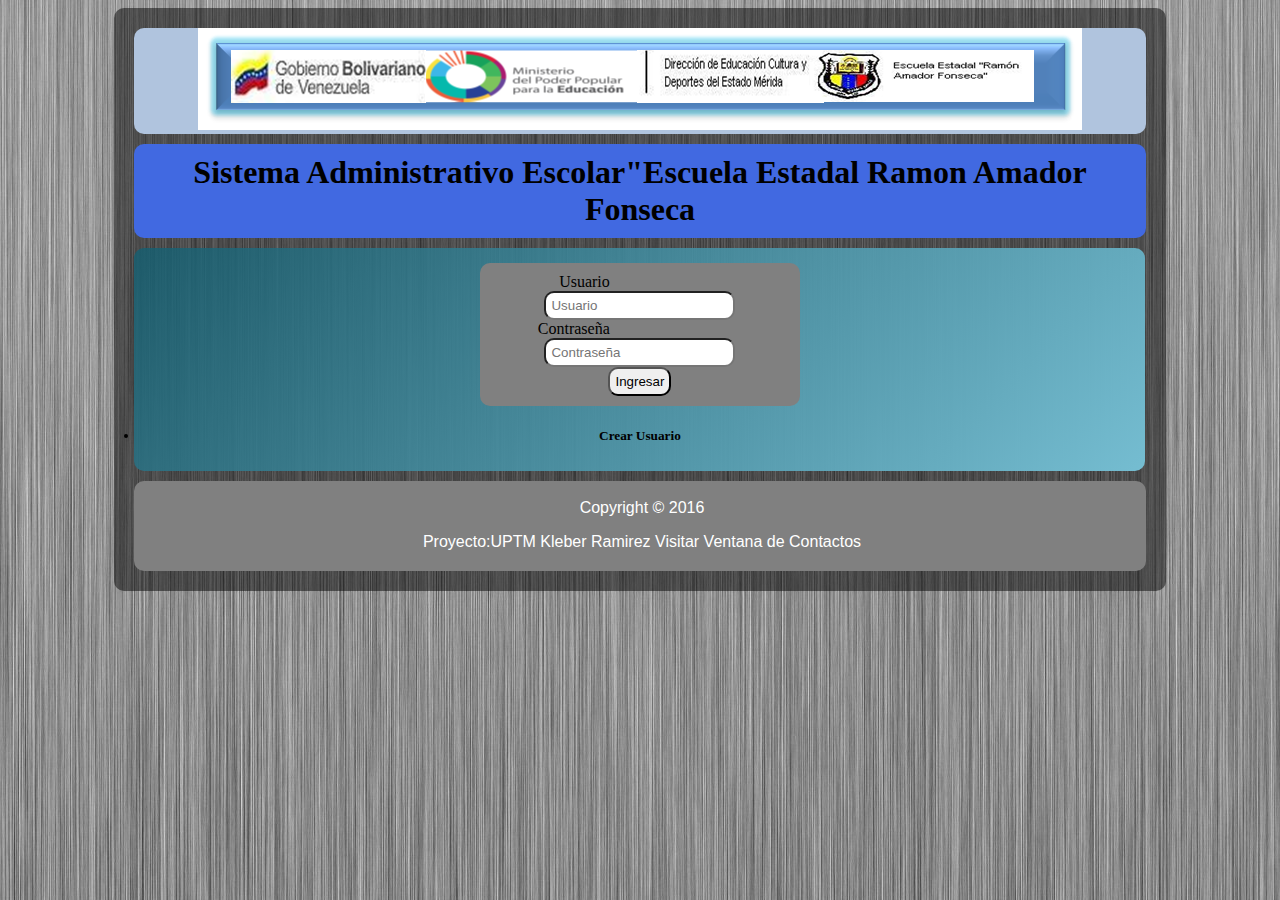
<file: login.html>
<!DOCTYPE html>
<html>
<head>
   <title>E.E "Ramon Amador Fonseca"</title>
<meta charset="utf-8">
<link rel="stylesheet" type"text/css" href="./css/style.css">
<link rel="stylesheet" type"text/css" href="./css/form.css">
 

</head>
<body>
<div id="container">

<header id="cabecera">


      <img src="imagen/2.png"></a>
      

</header>

<header><h1>Sistema Administrativo Escolar"Escuela Estadal Ramon Amador Fonseca</h1></header>


<section id="login">
<div id="login2">
  
   <div>
   
   <form action="index.html" method="POST">
   
   <label>Usuario</label>
   <input type="text" value="" name="" placeholder="Usuario">
   </div>
   <div>
   <label>Contraseña</label>
   <input type="text" value="" name="" placeholder="Contraseña">
   </div>
	<input type="submit" value="Ingresar">

   </form>


</div>


<h5>

<a href="usernew.html"><li>Crear Usuario</li></a>

</h5>
</section>

<footer class="footer">
   <div class="container">


      <p>Copyright &copy; 2016 </p>
      <p>Proyecto:UPTM Kleber Ramirez
      Visitar Ventana de Contactos</p>


</div>


</footer>

</div>

</body>
</html>
</file>
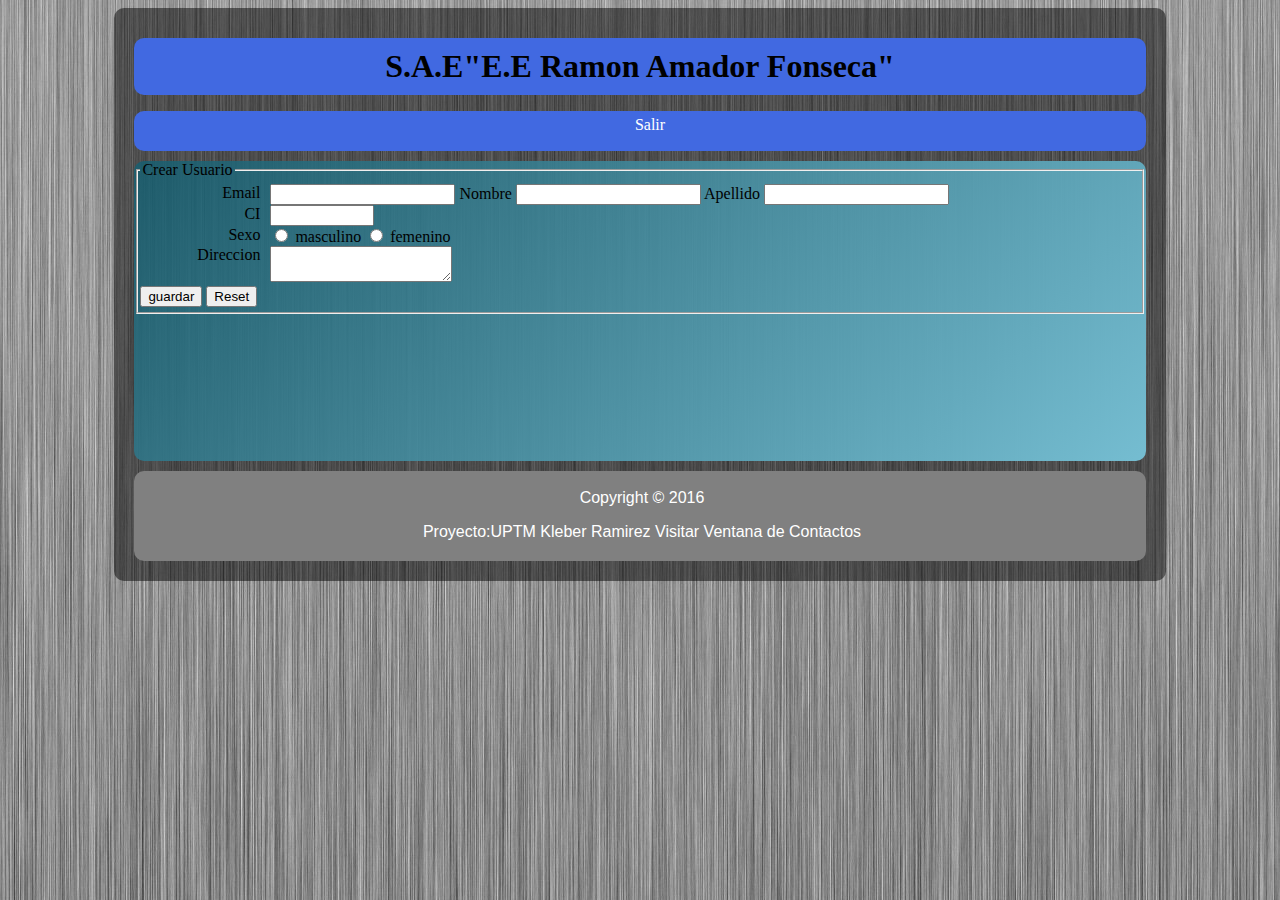
<file: usernew.html>
<!DOCTYPE html>
<html>
<body background="../fondo2.jpg">
<head>
   <title>E.E "Ramon Amador Fonseca"</title>
<meta charset="utf-8">
<link rel="stylesheet" type"text/css" href="css/style.css">

 

</head>
<body>
<div id="container">
<header><h1>S.A.E"E.E Ramon Amador Fonseca"</h1></header>
<nav>
	<ul>
	
		<a href="login.html"><li>Salir</li></a>
	</ul>
</nav>
<section id="sec3">
<form action="html/usuario/usuario.html" method="POST">
					<fieldset>
						<legend>Crear Usuario</legend>
						<div>
							<label class="label"for="name">Email</label>
						</div>
						<div>	
							<input id="name" type="email" name="name" value="">
							<label for="name">Nombre</label>
							<input id="name" type="text" name="name" value="">
							<label for="name">Apellido</label>
							<input id="name" type="text" name="name" value="">
						</div>	
					
						<div>
							<label class="label"for="ci">CI</label>
							<input id="ci" type="number" min="1000000" max="30000000" name="" value="" required>
						</div>
						<div>
							<label class="label">Sexo</label>

							<input id="m" type="radio" name="sex" value="1">
							<label for="m">masculino</label>

							<input id="f" type="radio" name="sex" value="2">
							<label for="f">femenino</label>
						</div>
						
						
						<div>
							<label class="label" for="address">Direccion</label>
							<textarea id="address" name="address"></textarea>
						</div>
						<input type="submit" value="guardar">
						<input type="reset">
					</fieldset>
				</form></section>
<footer class="footer">
   <div class="container">


      <p>Copyright &copy; 2016 </p>
      <p>Proyecto:UPTM Kleber Ramirez
      Visitar Ventana de Contactos</p>


</div>
</footer>

</div>

</body>
</html>
</file>
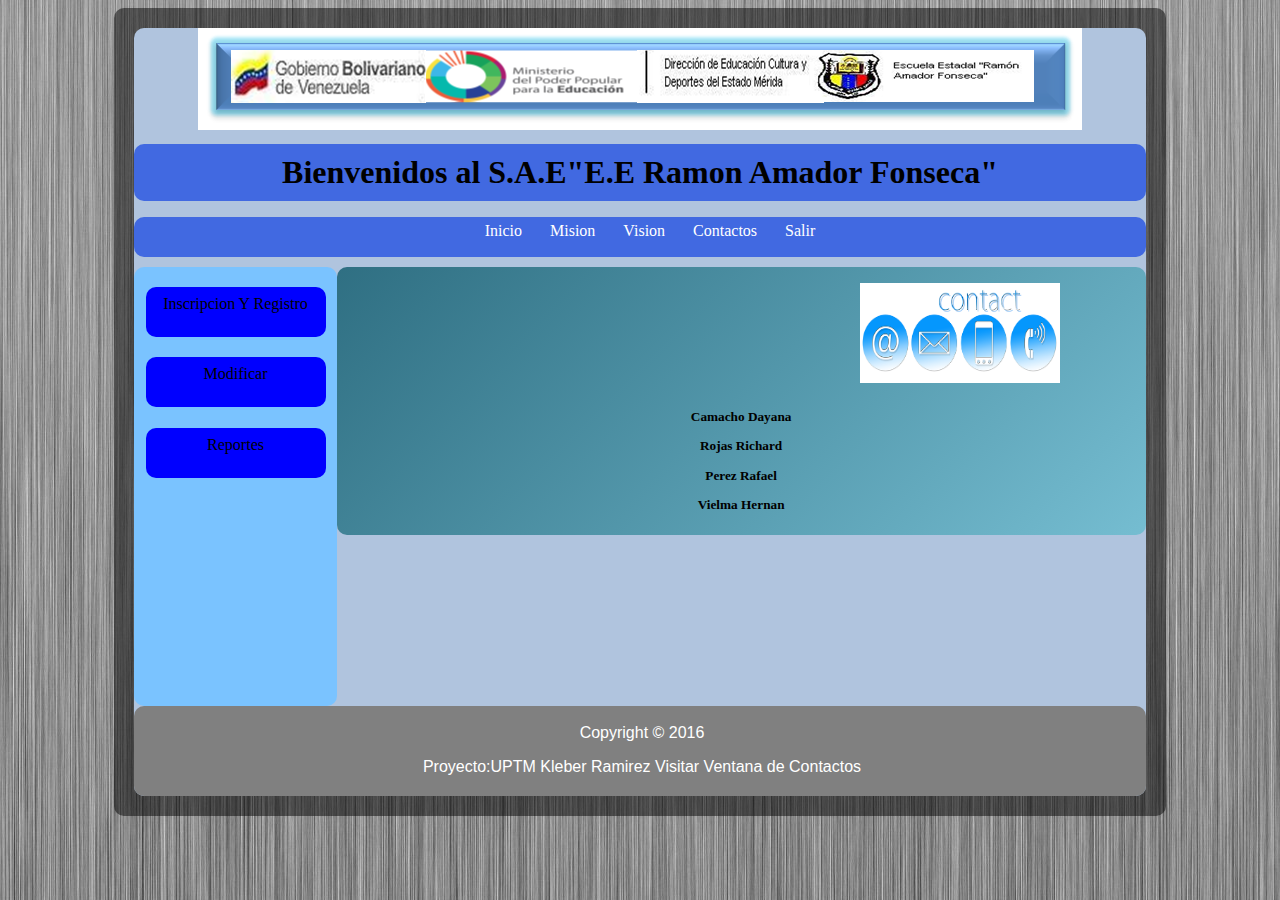
<file: html/contactos.html>
<!DOCTYPE html>
<html>
<body background="../fondo2.jpg">
<head>
<title>E.E "Ramon Amador Fonseca"</title>
<meta charset="utf-8">
<link rel="stylesheet" type"text/css" href="../css/style.css">

 

</head>
<body>
<div id="container">
<header id="cabecera">
   
      
      <img src="../imagen/2.png"></a>
      
<header><h1>Bienvenidos al S.A.E"E.E Ramon Amador Fonseca"</h1></header>
<nav>
    
	<ul>
		<a href="../index.html"><li>Inicio</li></a>
		<a href="mision.html"><li>Mision</li></a>
      <a href="vision.html"><li>Vision</li></a>
		<a href="contactos.html"><li>Contactos</li></a>
		<a href="../login.html"><li>Salir</li></a>
	</ul>
</nav>
<aside>

<nav id="nav2">
      <li class="parent"><a href="#">Inscripcion Y Registro</a>
         <ul>
            <a href="#"><li>Alumnos</li></a>
            <a href="#"><li>Profesores</li></a>                                  
         
         </ul>
      </li>
</nav>
   <nav id="nav2">
     <li class="parent"><a href="#">Modificar</a>
         <ul>
         <a href="usuario/modificar-alum.html"><li>Alumnos</li></a>
            <a href="#"><li>Profesores</li></a>                                  
         
         </ul>
      </li>

    </nav>

<nav id="nav2">
      <li class="parent"><a href="usuario/reportes.html">Reportes</a>
         
      </li>

    </nav>

</aside>
<section>
      <figure>
            <img src="../imagen/datos-de-contacto-del-periodista.png">
      </figure>   
       

      <h5>
      <p>Camacho Dayana</p>
      <p>Rojas Richard</p>
      <p>Perez Rafael</p>
      <p>Vielma Hernan<p>
      
      </h5>
   </section>

<footer class="footer">
   <div class="container">


      <p>Copyright &copy; 2016 </p>
      <p>Proyecto:UPTM Kleber Ramirez
      Visitar Ventana de Contactos</p>


</div>

</div>

</body>
</html>
</file>
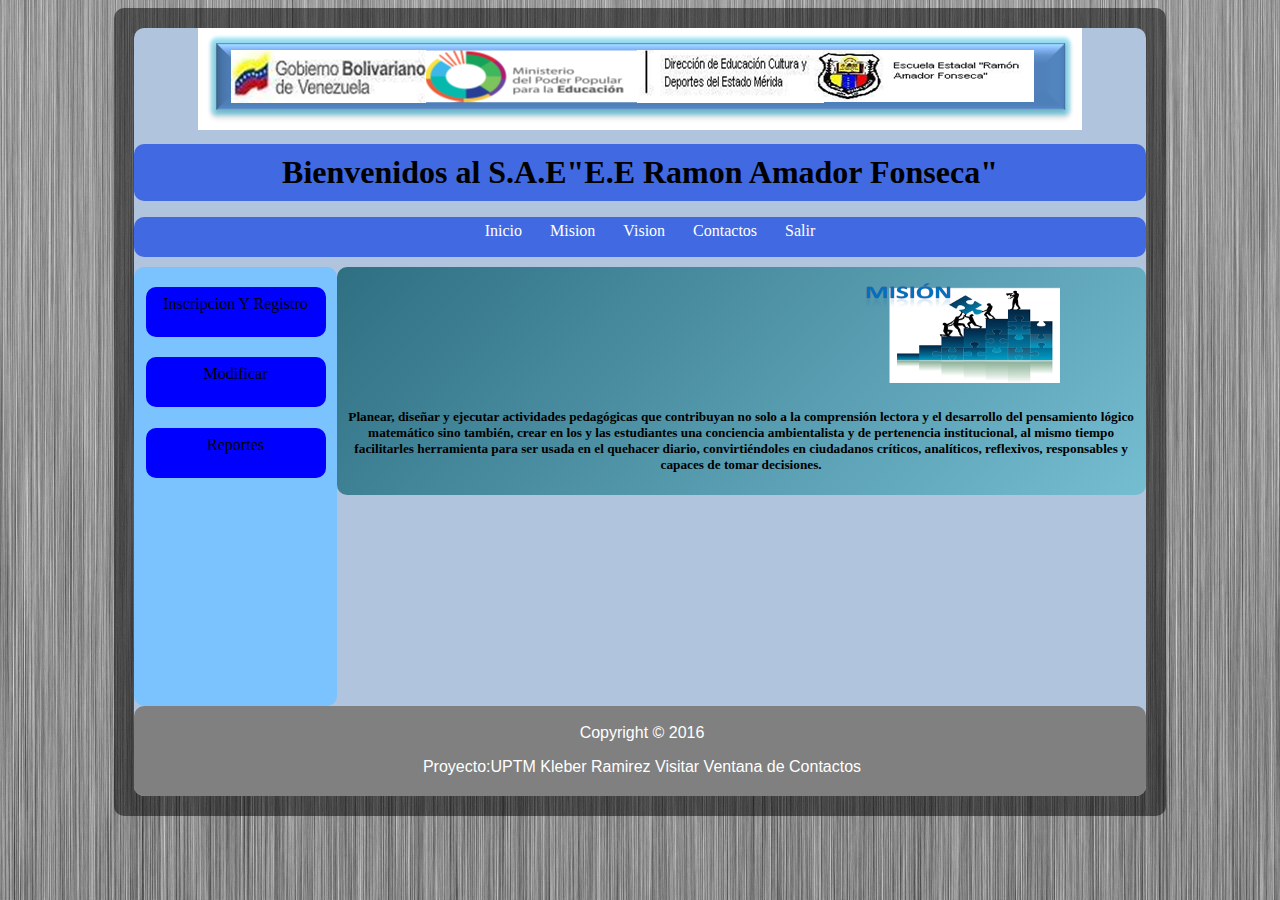
<file: html/mision.html>
<!DOCTYPE html>
<html>
<body background="../fondo2.jpg">
<head>
<title>E.E "Ramon Amador Fonseca"</title>
<meta charset="utf-8">
<link rel="stylesheet" type"text/css" href="../css/style.css">

 

</head>
<body>
<div id="container">
<header id="cabecera">
   
      
      <img src="../imagen/2.png"></a>
      
<header><h1>Bienvenidos al S.A.E"E.E Ramon Amador Fonseca"</h1></header>
<nav>
    
	<ul>
		<a href="../index.html"><li>Inicio</li></a>
		<a href="mision.html"><li>Mision</li></a>
      <a href="vision.html"><li>Vision</li></a>
		<a href="contactos.html"><li>Contactos</li></a>
		<a href="../login.html"><li>Salir</li></a>
	</ul>
</nav>
<aside>

<nav id="nav2">
      <li class="parent"><a href="#">Inscripcion Y Registro</a>
         <ul>
            <a href="#"><li>Alumnos</li></a>
            <a href="#"><li>Profesores</li></a>                                  
         
         </ul>
      </li>
</nav>
   <nav id="nav2">
     <li class="parent"><a href="#">Modificar</a>
         <ul>
         <a href="usuario/modificar-alum.html"><li>Alumnos</li></a>
            <a href="#"><li>Profesores</li></a>                                  
         
         </ul>
      </li>

    </nav>

<nav id="nav2">
     <li class="parent"><a href="usuario/reportes.html">Reportes</a>
         
      </li>

    </nav>

</aside>
<section>
      <figure>
            <img src="../imagen/184859.png">
      </figure>   
       

      <h5>Planear, diseñar y ejecutar actividades pedagógicas que contribuyan no solo a la comprensión lectora y el desarrollo del pensamiento lógico matemático sino también, crear en los y las estudiantes una conciencia ambientalista y de pertenencia institucional, al mismo tiempo facilitarles herramienta  para ser usada en el quehacer diario, convirtiéndoles en ciudadanos críticos, analíticos, reflexivos, responsables y capaces de tomar decisiones.</h5>
   </section>

<footer class="footer">
   <div class="container">


      <p>Copyright &copy; 2016 </p>
      <p>Proyecto:UPTM Kleber Ramirez
      Visitar Ventana de Contactos</p>


</div>
</footer>
</div>

</body>
</html>
</file>
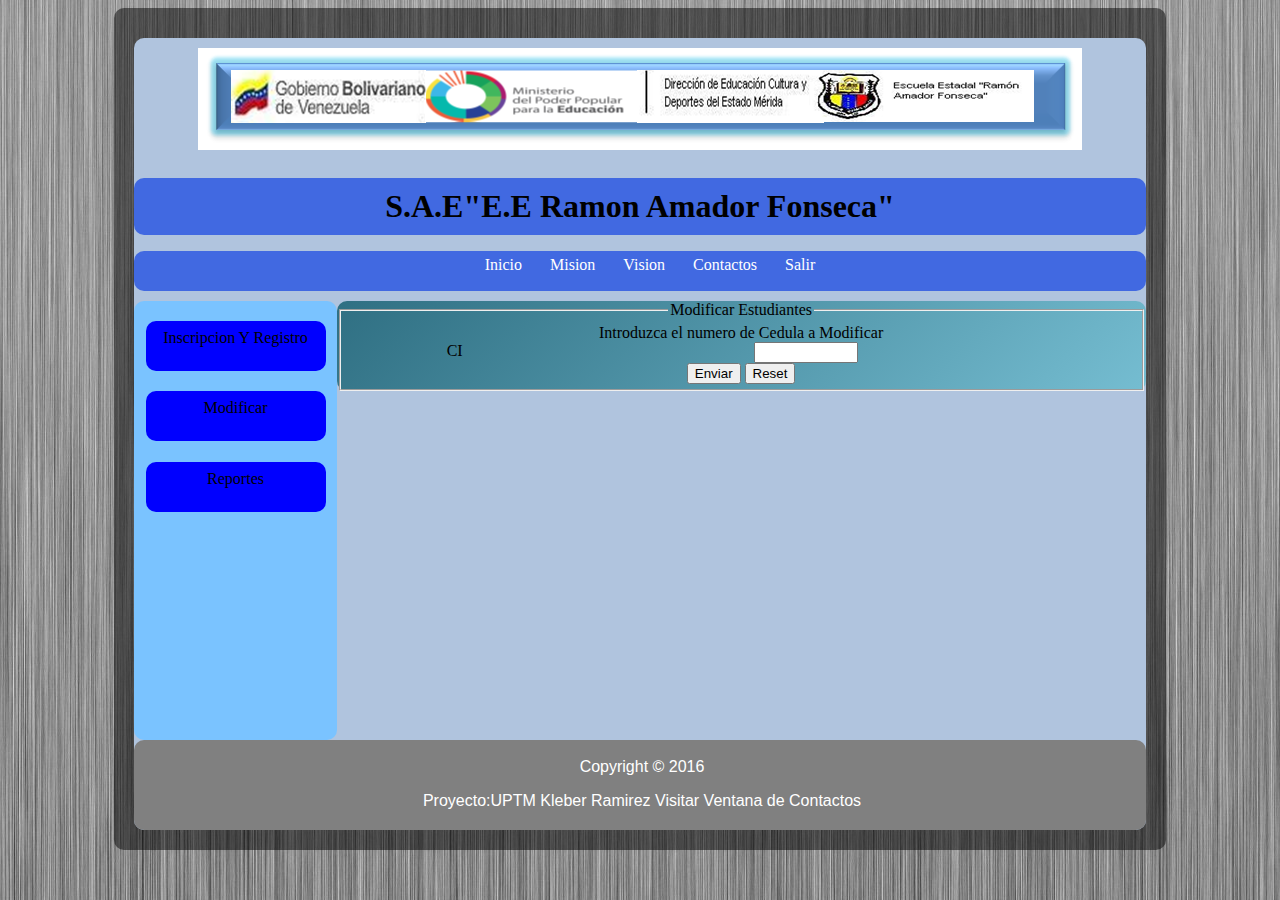
<file: html/usuario/modificar-alum.html>
<!DOCTYPE html>
<html>
<body background="../fondo2.jpg">
<head>
 <title>E.E "Ramon Amador Fonseca"</title>
<meta charset="utf-8">
<link rel="stylesheet" type"text/css" href="../../css/style.css">

 

</head>
<body>
<div id="container">
<header id="cabecera">
   <h1>
      <a title="sietama u" href="#">
      <img src="../../imagen/2.png"></a>
      </h1>
<header><h1>S.A.E"E.E Ramon Amador Fonseca"</h1></header>
<nav>
    
	<ul>
		<a href="../../index.html"><li>Inicio</li></a>
		<a href="../mision.html"><li>Mision</li></a>
		<a href="../vision.html"><li>Vision</li></a>
		<a href="../contactos.html"><li>Contactos</li></a>
		<a href="../../login.html"><li>Salir</li></a>
	</ul>
</nav>
<aside>

<nav id="nav2">
      <li class="parent"><a href="#">Inscripcion Y Registro</a>
         <ul>
            <a href="#"><li>Alumnos</li></a>
            <a href="#"><li>Profesores</li></a>                                  
         
         </ul>
      </li>
</nav>
   <nav id="nav2">
     <li class="parent"><a href="#">Modificar</a>
         <ul>
         <a href="modificar-alum.html"><li>Alumnos</li></a>
            <a href="#"><li>Profesores</li></a>                                  
         
         </ul>
      </li>

    </nav>

<nav id="nav2">
      <li class="parent"><a href="reportes.html">Reportes</a>
         
      </li>

    </nav>

</aside>
<section>
<form action="usuario.html" method="POST">
          <fieldset>
            <legend>Modificar Estudiantes</legend>
            <legend>Introduzca el numero de Cedula a Modificar</legend>

          
            <div>
              <label class="label"for="ci">CI</label>
              <input id="ci" type="number" min="1000000" max="30000000" name="" value="" required>
            </div>

            <input type="submit" value="Enviar">
            <input type="reset">
          </fieldset>
        </form>


</section>
<footer class="footer">
   <div class="container">


      <p>Copyright &copy; 2016 </p>
      <p>Proyecto:UPTM Kleber Ramirez
      Visitar Ventana de Contactos</p>


</div>

</div>

</body>
</html>
</file>
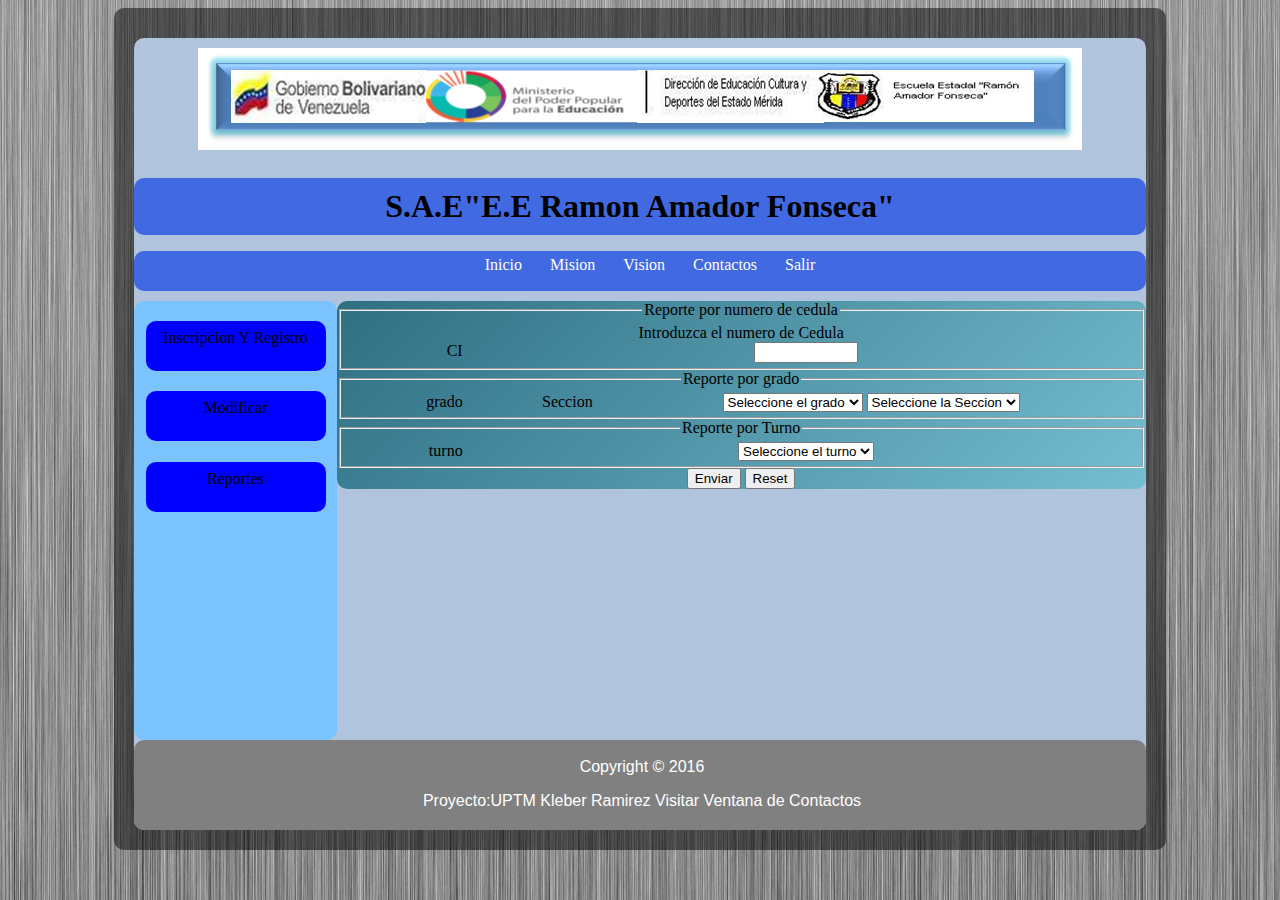
<file: html/usuario/reportes.html>
<!DOCTYPE html>
<html>
<body background="../fondo2.jpg">
<head>
 <title>E.E "Ramon Amador Fonseca"</title>
<meta charset="utf-8">
<link rel="stylesheet" type"text/css" href="../../css/style.css">

 

</head>
<body>
<div id="container">
<header id="cabecera">
   <h1>
      <a title="sietama u" href="#">
      <img src="../../imagen/2.png"></a>
      </h1>
<header><h1>S.A.E"E.E Ramon Amador Fonseca"</h1></header>
<nav>
    
	<ul>
		<a href="../../index.html"><li>Inicio</li></a>
		<a href="../mision.html"><li>Mision</li></a>
		<a href="../vision.html"><li>Vision</li></a>
		<a href="../contactos.html"><li>Contactos</li></a>
		<a href="../../login.html"><li>Salir</li></a>
	</ul>
</nav>
<aside>

<nav id="nav2">
      <li class="parent"><a href="#">Inscripcion Y Registro</a>
         <ul>
            <a href="#"><li>Alumnos</li></a>
            <a href="#"><li>Profesores</li></a>                                  
         
         </ul>
      </li>
</nav>
   <nav id="nav2">
     <li class="parent"><a href="#">Modificar</a>
         <ul>
         <a href="modificar-alum.html"><li>Alumnos</li></a>
            <a href="#"><li>Profesores</li></a>                                  
         
         </ul>
      </li>

    </nav>

<nav id="nav2">
     <li class="parent"><a href="reportes.html">Reportes</a>
         
      </li>

    </nav>

</aside>
<section>
<form action="view.html" method="POST">
          <fieldset>
            <legend>Reporte por numero de cedula</legend>
            <legend>Introduzca el numero de Cedula </legend>

          
            <div>
              <label class="label"for="ci">CI</label>
              <input id="ci" type="number" min="1000000" max="30000000" name="" value="" required>
            </div>
          </fieldset>
          <fieldset>
          <legend>Reporte por grado</legend>
           <label class="label"for="grado">grado</label>
              <select id="grado" name="grado">
                <option value="0">Seleccione el grado</option>
                <option value="1">1ero</option>
                <option value="2">2do</option>
                <option value="3">3ero</option>
                <option value="4">4to</option>
                <option value="5">5to</option>
                <option value="6">6to</option>
             </select>
                <label class="label"for="grado">Seccion</label>
              <select id="seccion" name="seccion">
                <option value="0">Seleccione la Seccion</option>
                <option value="a">A</option>
                <option value="b">B</option>
                <option value="c">C</option>
                <option value="d">D</option>
                <option value="e">E</option>
                <option value="f">F</option>
         
              </select>
             </fieldset>

             <fieldset>
            <legend>Reporte por Turno</legend>
           <label class="label"for="turno">turno</label>
              <select id="turno" name="turno">
                <option value="0">Seleccione el turno</option>
                <option value="ma">Mañana</option>
                <option value="ta">tarde</option>
              
             </select>
            </fieldset>
          
            <input type="submit" value="Enviar">
            <input type="reset">

        </form>


</section>
<footer class="footer">
   <div class="container">


      <p>Copyright &copy; 2016 </p>
      <p>Proyecto:UPTM Kleber Ramirez
      Visitar Ventana de Contactos</p>


</div>

</div>

</body>
</html>
</file>
<file: css/style.css>
body
 {
 	background-image: url('../imagen/fondo3.jpg');
 }
 #container, header, nav, aside, section, footer, #login2 
 {
   border-radius: 10px;
 }
 #container 
 
{
	width: 80%;
	padding: 20px;                                   /* container completo*/
	
	margin: auto;
	background: rgba(3,3,3,.5);
}

header
{

	background: #4169E1;                                               /*cabecera titulo */
	margin: 0px;
}

header h1
{
	text-align: center;
	padding: 10px;
	margin: 10px;
}

#cabecera {

background: #B0C4DE; /* cabecera logo */
padding: 0px;
margin: 0px;
text-align: center;


}

nav 
{
	height: 40px;
	background: #4169E1;     
	margin-bottom: 10px;
	text-align: center;
	padding: 0px 0px;                 /* menu horizontal*/
	
}
ul li
{
	display: inline-block;           
	color: #fff;                         /* menu horizontal*/
    padding: 5px 2px;
    margin-bottom: 0px;
    margin: 0 20px 0 0;
    

}
 a
{
text-decoration: none;             /* menu horizontal*/
color: #000;

}

nav ul li:hover                      /* menu horizontal*/
{
	background: black;
	height: 30px;
}                                          



aside {
	height: 439px;
	width: 20%;                       /*aside*/
	float: left;
	background: #7ac3ff;
	border-radius: 10px;
	
	
}


#nav2{
   width:180px;
   height: 50px;
   margin: 10% auto;
   background: blue;            /*menu horizontal*/
}
#nav2 li {
   list-style: none;
   position:relative; /* importante, para que el submenu tome la posición correcta*/
}
#nav2 li a{
   color: black;
   text-decoration:none;   
   padding: 8px;                /*letra cuando pasa el cursor*/
   display:block;

}
#nav2 li a:hover{
   color:#7ac3ff; 
   border-radius: 5px;
                                           /*cuando pase el cursor color de letra*/
}


/* aquí esta lo importante!! */
#nav2 li ul {
   width: 20
   0px;
   margin:0;
   display:none;
   background:#7ac3ff;
   border-radius: 5px;                /* propiedades del desplegable*/
   position: absolute;
   left: 100%;
   top:-1px;
}
#nav2 li:hover ul {
   display: block;
}





section {
	
	width: 80%;                   /*section para todas*/
	float: left;
	margin-bottom: 10px;
	padding: 0px;



background: rgba(21,94,112,0.83);
background: -moz-linear-gradient(-45deg, rgba(21,94,112,0.83) 0%, rgba(117,189,209,1) 100%);
background: -webkit-gradient(left top, right bottom, color-stop(0%, rgba(21,94,112,0.83)), color-stop(100%, rgba(117,189,209,1)));
background: -webkit-linear-gradient(-45deg, rgba(21,94,112,0.83) 0%, rgba(117,189,209,1) 100%);
background: -o-linear-gradient(-45deg, rgba(21,94,112,0.83) 0%, rgba(117,189,209,1) 100%);
background: -ms-linear-gradient(-45deg, rgba(21,94,112,0.83) 0%, rgba(117,189,209,1) 100%);
background: linear-gradient(135deg, rgba(21,94,112,0.83) 0%, rgba(117,189,209,1) 100%);
filter: progid:DXImageTransform.Microsoft.gradient( startColorstr='#155e70', endColorstr='#75bdd1', GradientType=1 );


	
}

section p{


	font-weight:bold;                       /*section para contenido*/
	text-align: center;
}

section h5{
                                      
	text-align: center;
}                                              /*section para h5*/

section figure img{



width: 200px;
height: 100px;
margin: auto;                                  /*section para la imagen del setion */
left: 30%;
top: 50%;
position: relative;
}

fieldset{



padding: 5px 2px 5px;
    margin-bottom: 0px;
    margin: 10 20px 10 10;




}




#sec2{
	height: 200px;
	width: 100%;
	float: left;
	
	margin-bottom: 10px;
                                              /* esto es login*/
}

#sec3{


    height: 300px;
	width: 100%;
	float: center;
	
	margin-bottom: 10px;


}

.label{
	width: 120px;
	float: left;
	text-align: right;
	margin-right: 10px;
}

.imput{

	text-align: center;
}

#login {
	width: 99%;
	border-radius: 10px;
	padding: 5px;                                 /*esto es login*/
}




footer {             
	height: 90px;
	clear: both;                                 /*pie de pagina*/
	background:  #808080;
	
}

.footer{                        
margin-top: 5px;                    
                              /*pie de pagina*/
	background:  #808080;
width: 100%;
color: #ffffff;

}

.footer .container{

width: 100%;
text-align: center;
margin-left: auto;
margin-right: auto;
font-family: 'segoe UI ligh' , arial,sans-serif;                     /*pie de pagina*/

padding: 2px 2px;



}
#login2{
	background: #808080;
	width: 30%;
	margin: 10px auto;                                   /*login 2*/
	padding: 10px;
	text-align: center;

}

table{
	width: 100%;
	width: 50%;
	margin: 10px auto;
	padding: 10px;
}

table, td, th{
	border: 2px solid black;
}

td{
	text-align: center;
}
</file>
<file: css/form.css>
label{
	width: 120px;
	float: left;
	text-align: right;
	margin-right: 10px;
}

input {
	border-radius: 10px;
	padding: 5px;
	
	
}
</file>
